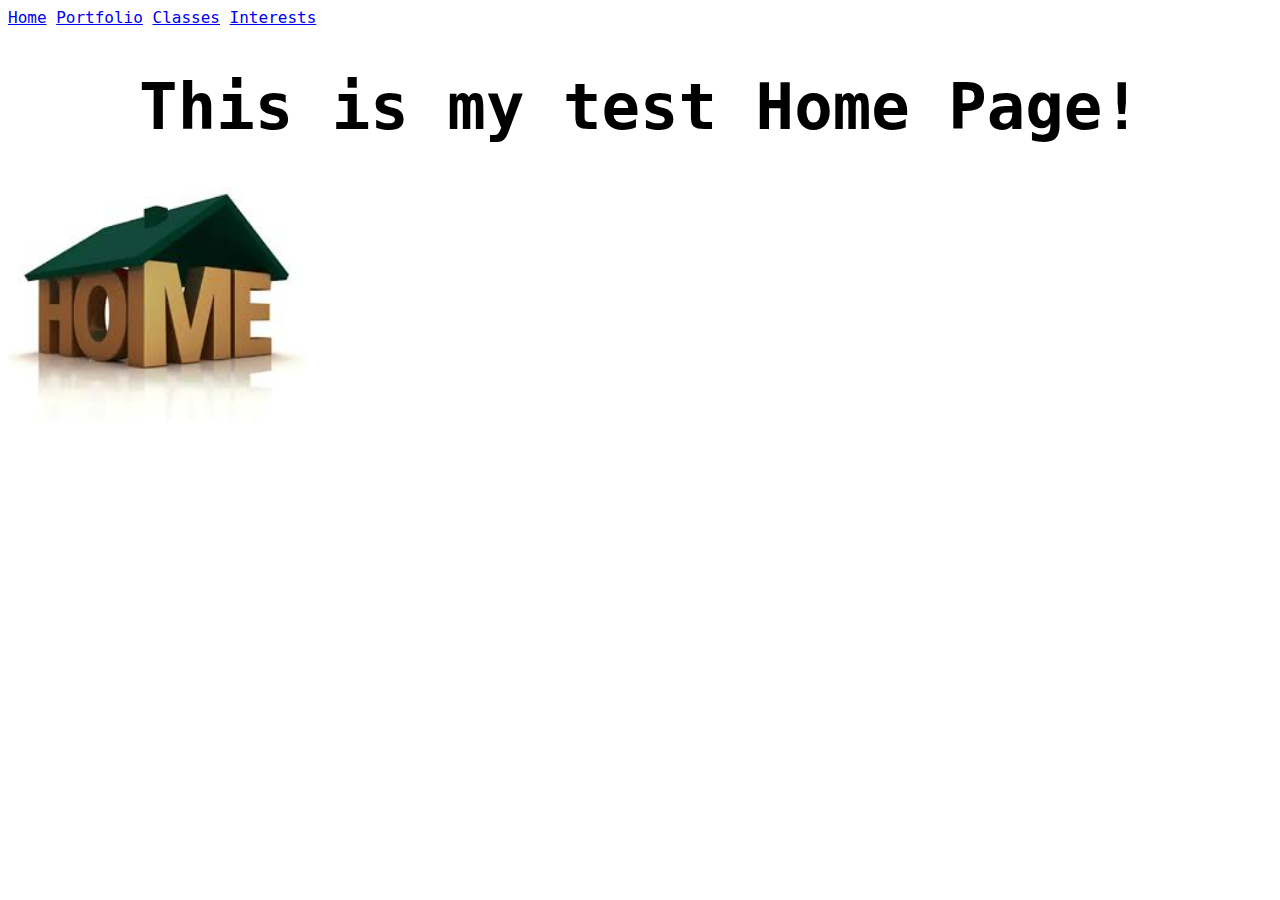
<file: index.html>
<!doctype html>
<html lang="en">
<head>
<meta charset="utf-8">
<link href="index.css" rel="stylesheet" type="text/css">
<title>Home</title>
</head>
<body>
<a href="index.html">Home</a>
<a href="portfolio.html">Portfolio</a>
<a href="classes.html">Classes</a>
<a href="interests.html">Interests</a>
<h1>This is my test Home Page!</h1>
<img src="images/home.jpg" height="250">
</body>
</html>
</file>
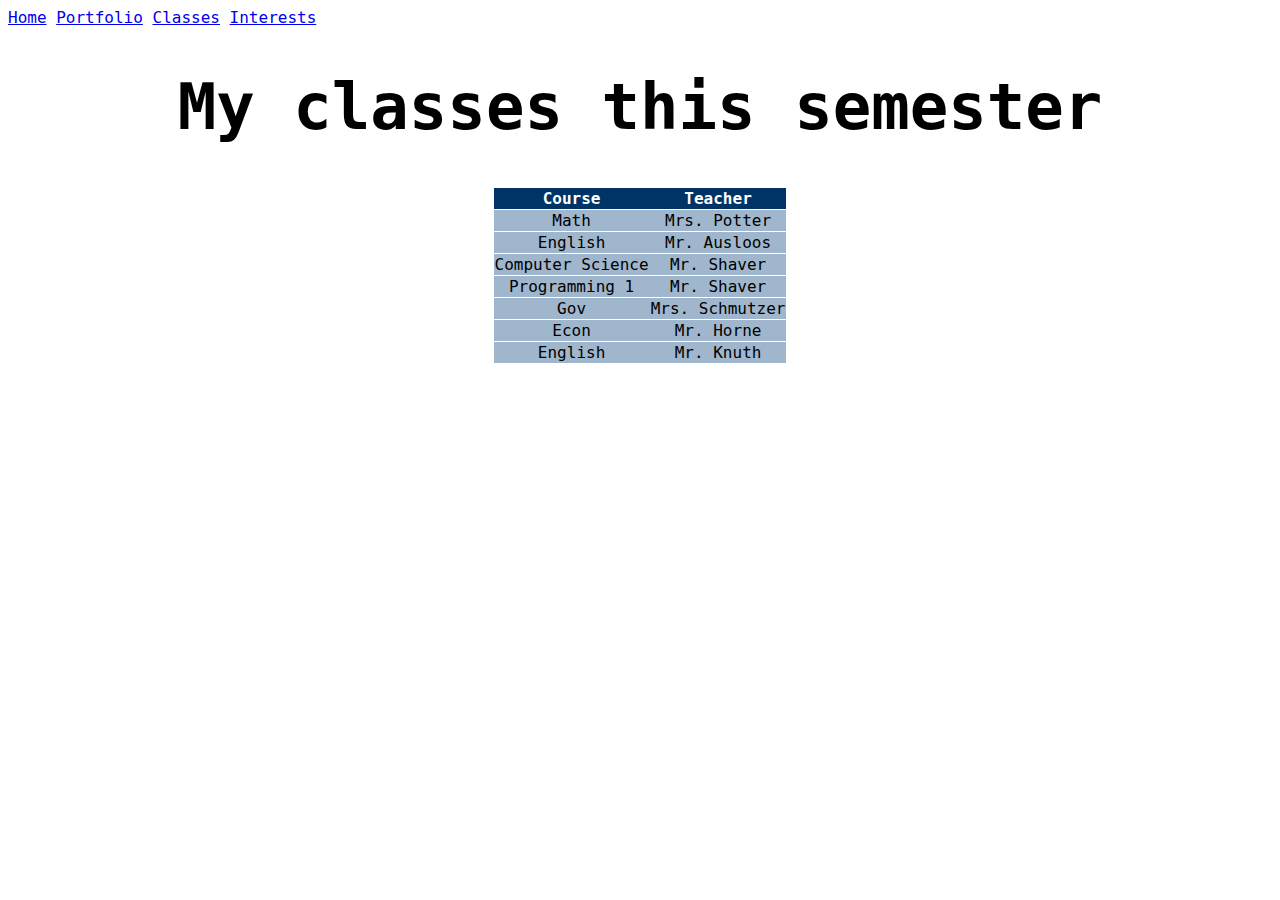
<file: classes.html>
<!DOCTYPE html>
<html>
<head>
<link href="schedule.css" rel="stylesheet" type="text/css">
<link href="index.css" rel="stylesheet" type="text/css">
<meta charset="utf-8">
<title>Classes</title>
</head>
<body>
<a href="index.html">Home</a>
<a href="portfolio.html">Portfolio</a>
<a href="classes.html">Classes</a>
<a href="interests.html">Interests</a>
<h1>My classes this semester</h1>
<table>
<tr><th>Course</th><th>Teacher</th></tr>
<tr><td>Math</td><td>Mrs. Potter</td></tr>
<tr><td>English</td><td>Mr. Ausloos</td></tr>
<tr><td>Computer Science</td><td>Mr. Shaver</td></tr>
<tr><td>Programming 1</td><td>Mr. Shaver</td></tr>
<tr><td>Gov</td><td>Mrs. Schmutzer</td></tr>
<tr><td>Econ</td><td>Mr. Horne</td></tr>
<tr><td>English</td><td>Mr. Knuth</td></tr>
</table>
</body>
</html>
</file>
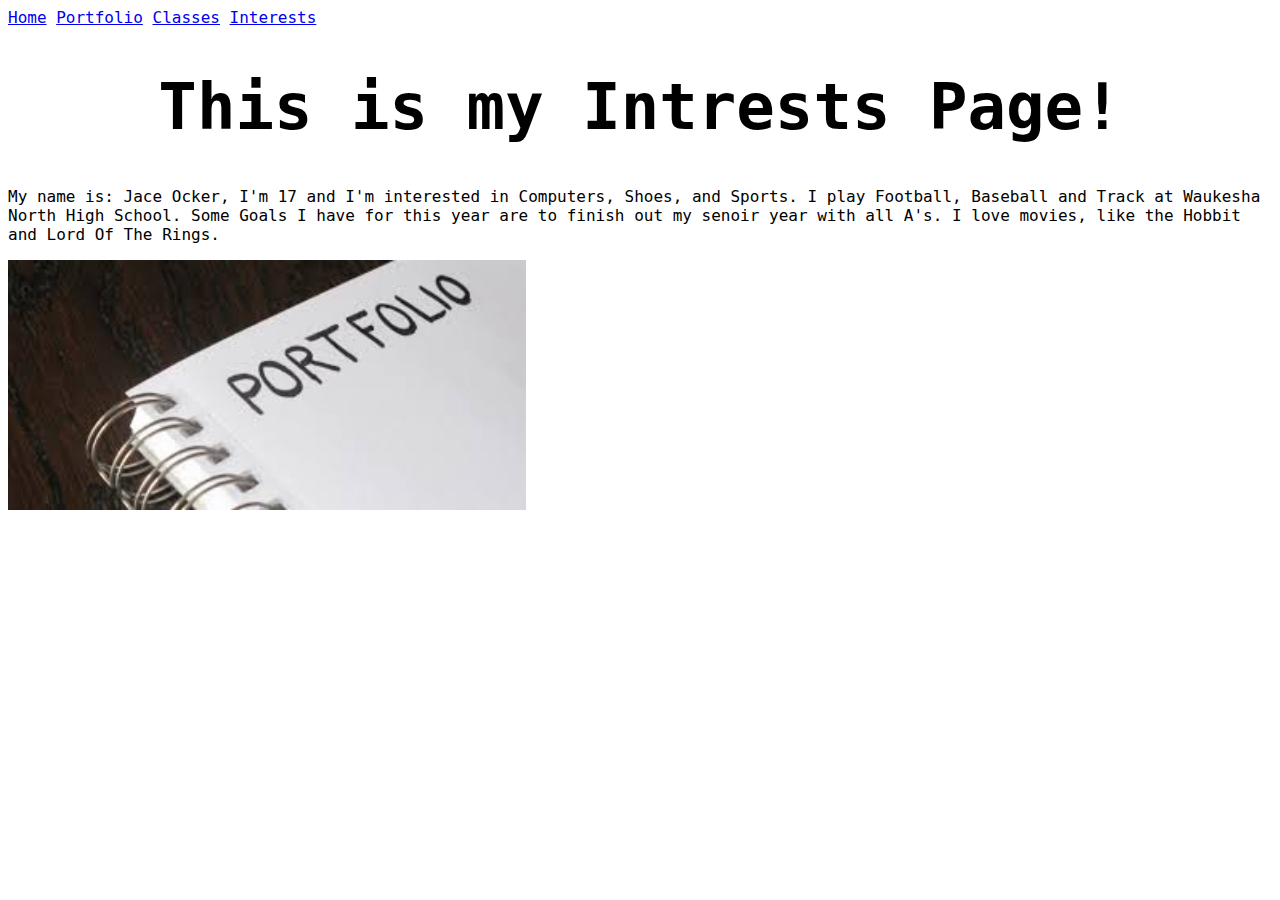
<file: interests.html>
<!doctype html>
<html lang="en">
<head>
<meta charset="utf-8">
<link href="index.css" rel="stylesheet" type="text/css">
<title>All about Me!</title>
</head>
<body>
<a href="index.html">Home</a>
<a href="portfolio.html">Portfolio</a>
<a href="classes.html">Classes</a>
<a href="interests.html">Interests</a>
<h1>This is my Intrests Page!</h1>
<p>My name is: Jace Ocker, I'm 17 and I'm interested in Computers, Shoes, and Sports.  I play Football, Baseball and Track at Waukesha North High School. Some Goals I have for this year are to finish out my senoir year with all A's. I love movies, like the Hobbit and Lord Of The Rings.</p>
<img src="images/portfolio.jpg" height="250">
<br>
</a>
</body>
</html>
</file>
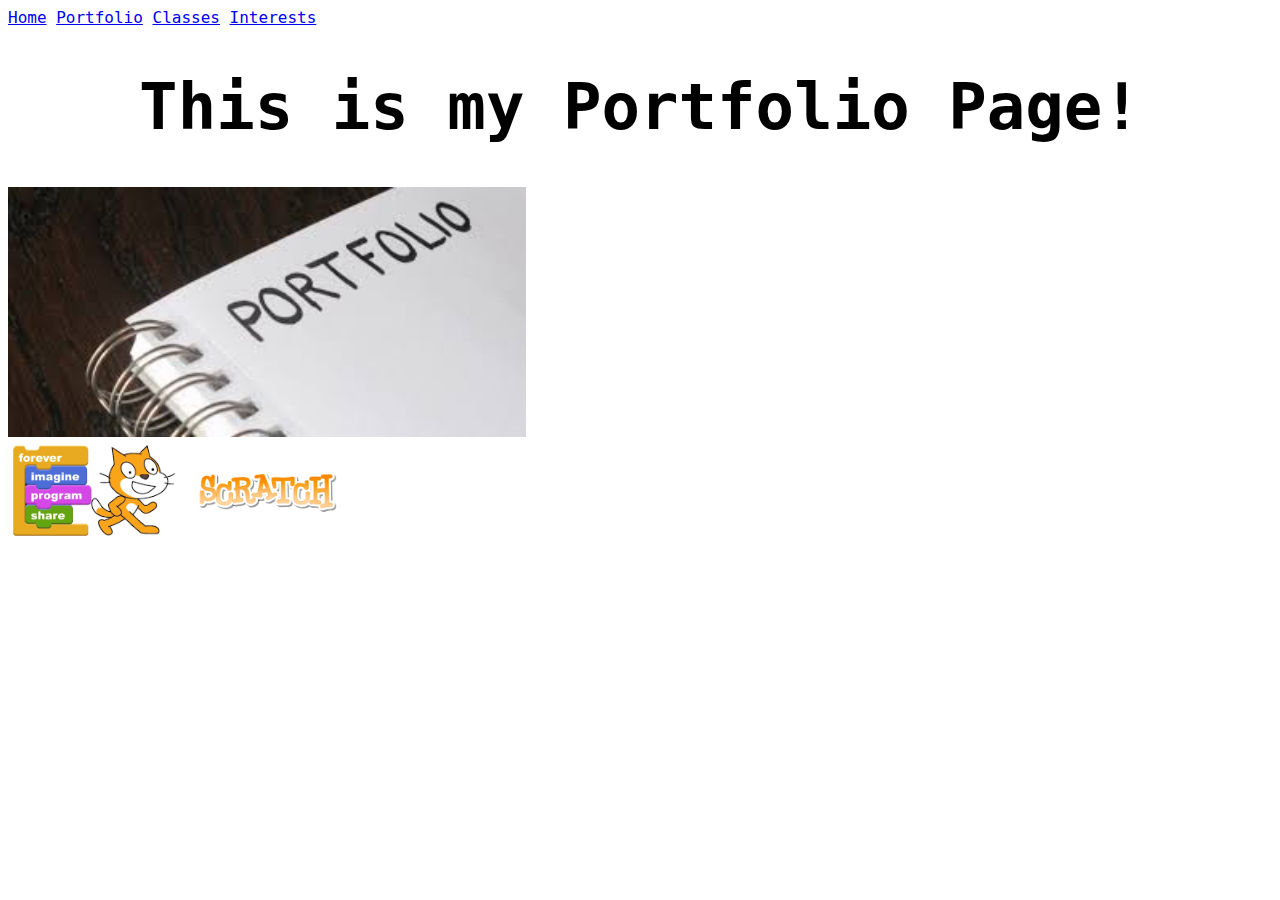
<file: portfolio.html>
<!doctype html>
<html lang="en">
<head>
<meta charset="utf-8">
<link href="index.css" rel="stylesheet" type="text/css">
<title>Portfolio</title>
</head>
<body>
<a href="index.html">Home</a>
<a href="portfolio.html">Portfolio</a>
<a href="classes.html">Classes</a>
<a href="interests.html">Interests</a>
<h1>This is my Portfolio Page!</h1>
<img src="images/portfolio.jpg" height="250">
<br>
<a target="_blank" href="https://scratch.mit.edu">
<img src="images/scratchlogo.png" height="100">
</a>
</body>
</html>
</file>
<file: index.css>
body{
font-family: "Lucida Console", Monaco, monospace;
color: #000000;
}
h1 {
font-size: 4em;
text-align: center;
}

}
</file>
<file: schedule.css>
body{
font-family: "Lucida Console", Monaco, monospace;
color: #000000;
}
h1 {
font-size: 4em;
text-align: center;
}
table {
margin-left: auto;
margin-right: auto;
text-align: left;
border-collapse: collapse;
}
tr {
border: 1px solid #ffffff;
text-align: center;
background-color:#9FB6CD;
}
th {
text-align: center;
color: #ffffff;
background-color: #003366;
}
</file>
